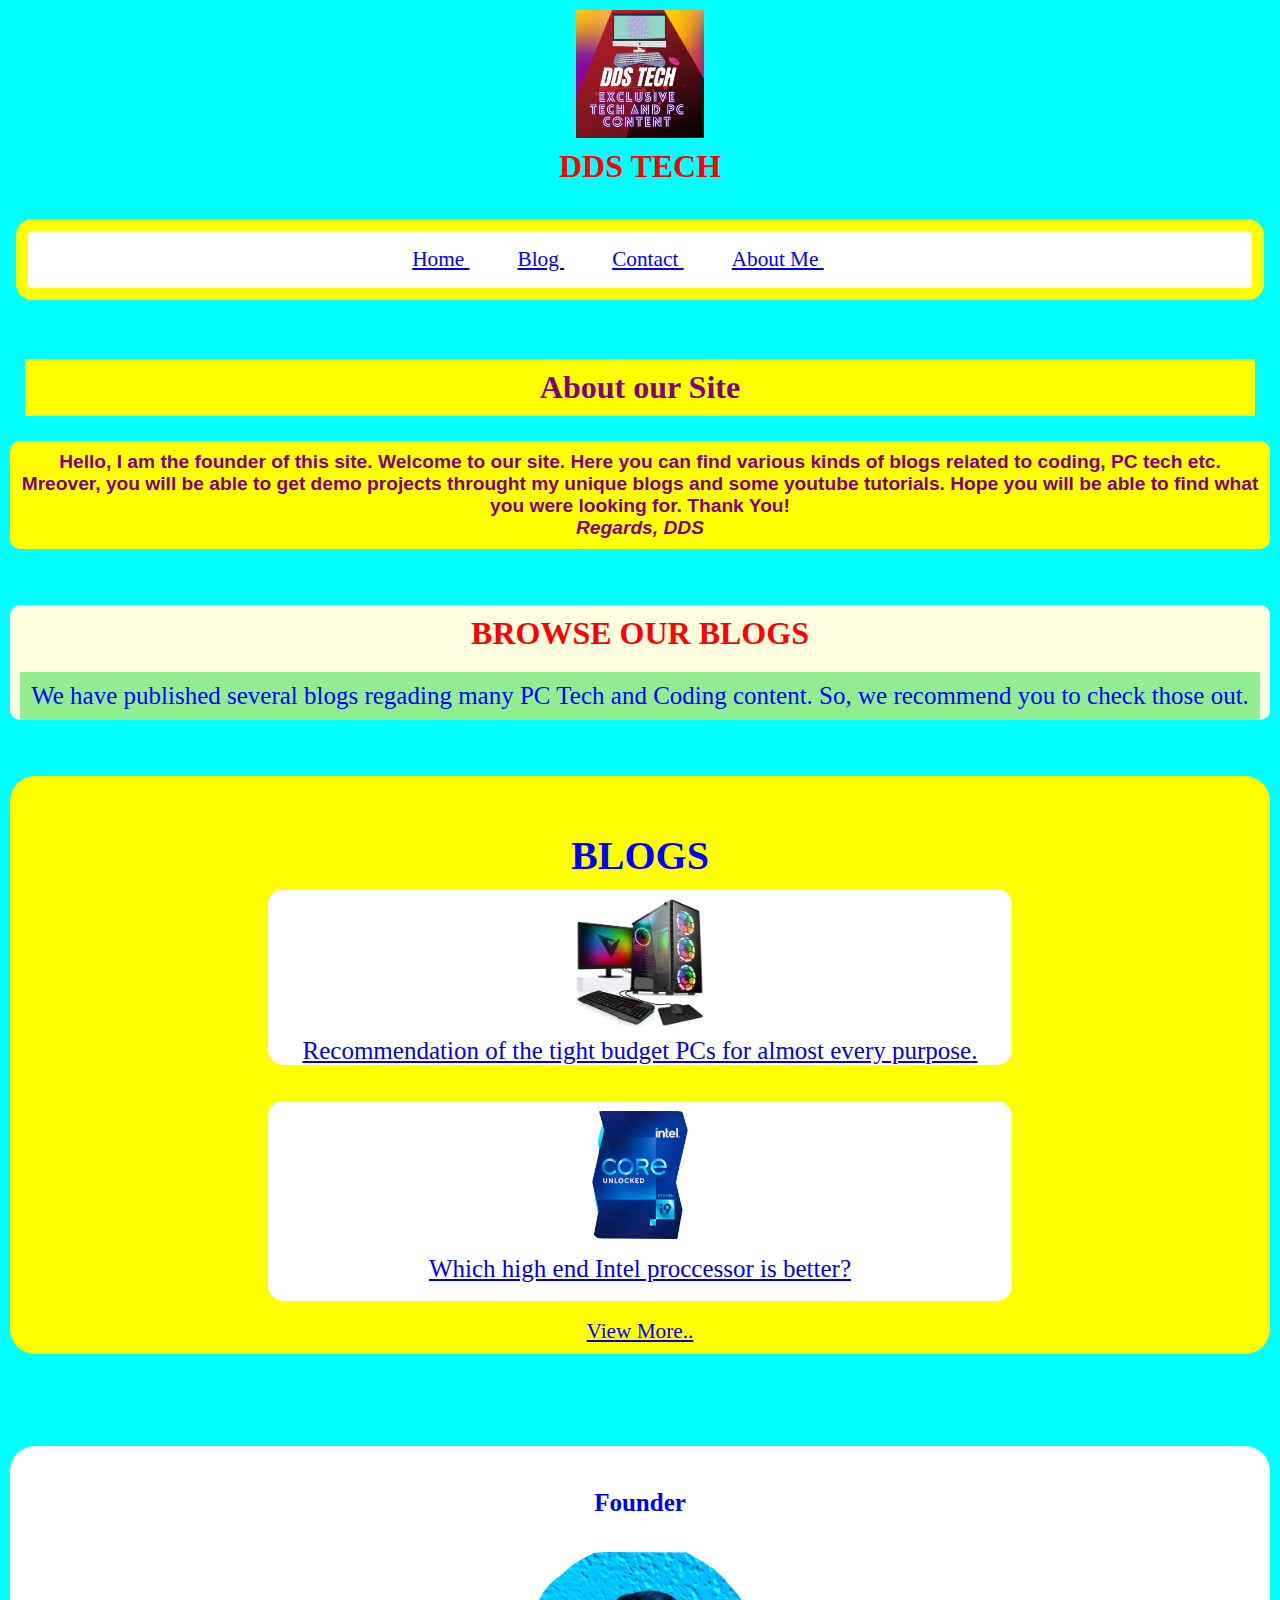
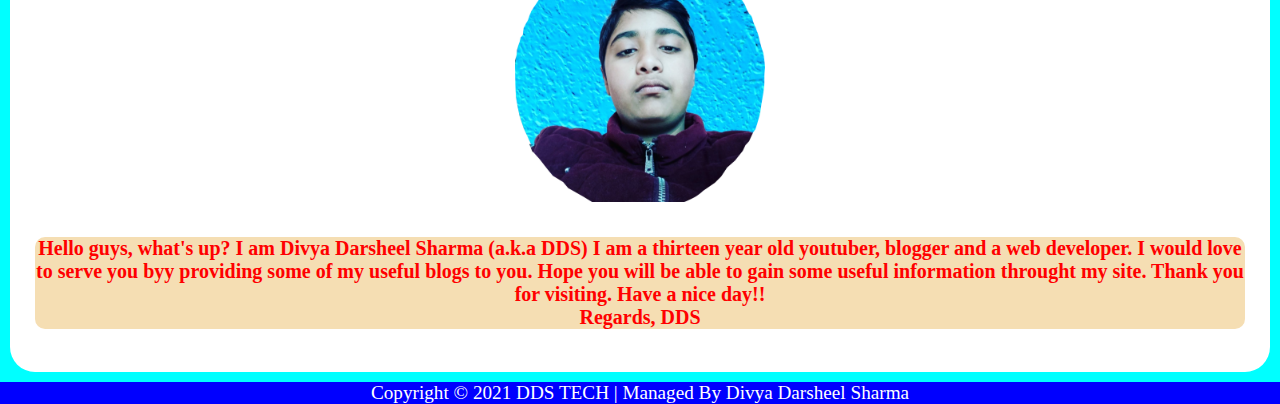
<file: index.html>
<!DOCTYPE html>
<html lang="en">
<head>
    <meta charset="UTF-8">
    <meta http-equiv="X-UA-Compatible" content="IE=edge">
    <meta name="viewport" content="width=device-width, initial-scale=1.0">
    <div>
    <title> DDS TECH </title>
    <link rel="stylesheet" href="style.css">
    <img src="DDS TECH.png" alt="logo" class="img">
    <center>
        <h1 class="h1"> DDS TECH </h1>
        <br>
    </center>
</div>
</head>
<body>
    <div class="p"> 
    <center>
    <p class="#">
        
        <a href="index.html" class="a" target="_blank"> Home </a> &nbsp; &nbsp; &nbsp; &nbsp; &nbsp; &nbsp; 
        <a href="blog.html"  class="a" target="_blank"> Blog </a>&nbsp; &nbsp; &nbsp; &nbsp; &nbsp; &nbsp; 
        
        <a href="contact.html"  class="a" target="_blank"> Contact </a>&nbsp; &nbsp; &nbsp; &nbsp; &nbsp; &nbsp;
        <a href="#about"  class="a"> About Me </a>&nbsp; &nbsp; &nbsp; &nbsp; &nbsp; &nbsp; 
    
    </center>
    
    </p>
</div>
     <center>
         <br>
    <h2 class="h2"> About our Site <br> 
</h2>
  <h3 class="h3"> 
    Hello, I am the founder of this site. Welcome to our site. Here you can find various kinds of blogs related to coding, PC tech etc. Mreover, you will be able to get demo projects throught my unique blogs and some youtube tutorials. Hope you will be able to find what you were looking for. Thank You! <br> <em> Regards, DDS</em>
</h3>

</center>
<br>
<br>
<div class="main-section">
    <center>
    <h1 class="content-h1">
        BROWSE OUR BLOGS
    </h1>
    <p class="content-p">  
       We have published several blogs regading many PC Tech and Coding content. So, we recommend you to check those out.
    </p>
</center>
</div> 
<br> <br> 
<div class="blogs-content"> 
    <center>
    <br> <br>
    <h1 class="blogs"> BLOGS </h1>
    <div class="blog-1">
     <a href="blog-1.html" class="only-blogs"> <img src="thumbnail.png" alt="RECOMMENDATION OF THE TIGHT BUDGET GAMING PCs" class="img">  Recommendation of the tight budget PCs for almost every purpose.</a>
     <br>
    </div> 
     <br>
     <br>
     <div class="blog-1">
        <a href="blog-2.html" class="only-blogs"> <img src="Core i9 11900k.png" alt="Which high end Intel proccessor is better?" class="img-2">  
            <br>Which high end Intel proccessor is better?</a>
        <br>
        <br>
        
     </div>
     <br>
     <a href="blog.html" class="a">View More..</a>
    </center>

    

</div>
<br>
<br>
<br>
<br>
<div class="about-me">
    <br>
    <h2 class="about-me-text" id="about"> Founder </h2>
    <img src="founder.png" alt="this is me" class="me" >
    <h3 class="about-me-text-h2"> Hello guys, what's up? I am Divya Darsheel Sharma (a.k.a DDS) I am a thirteen year old youtuber, blogger and a web developer. I would love to serve you byy providing some of my useful blogs to you. Hope you will be able to gain some useful information throught my site. Thank you for visiting. Have a nice day!! <br> <strong>Regards, DDS</strong> </h3>
    <br>
    
</div>


<center>
<p class="about-copyright">
    
Copyright © 2021 DDS TECH | Managed By Divya Darsheel Sharma
    
</p>
</center>
</body>
</html>
</file>
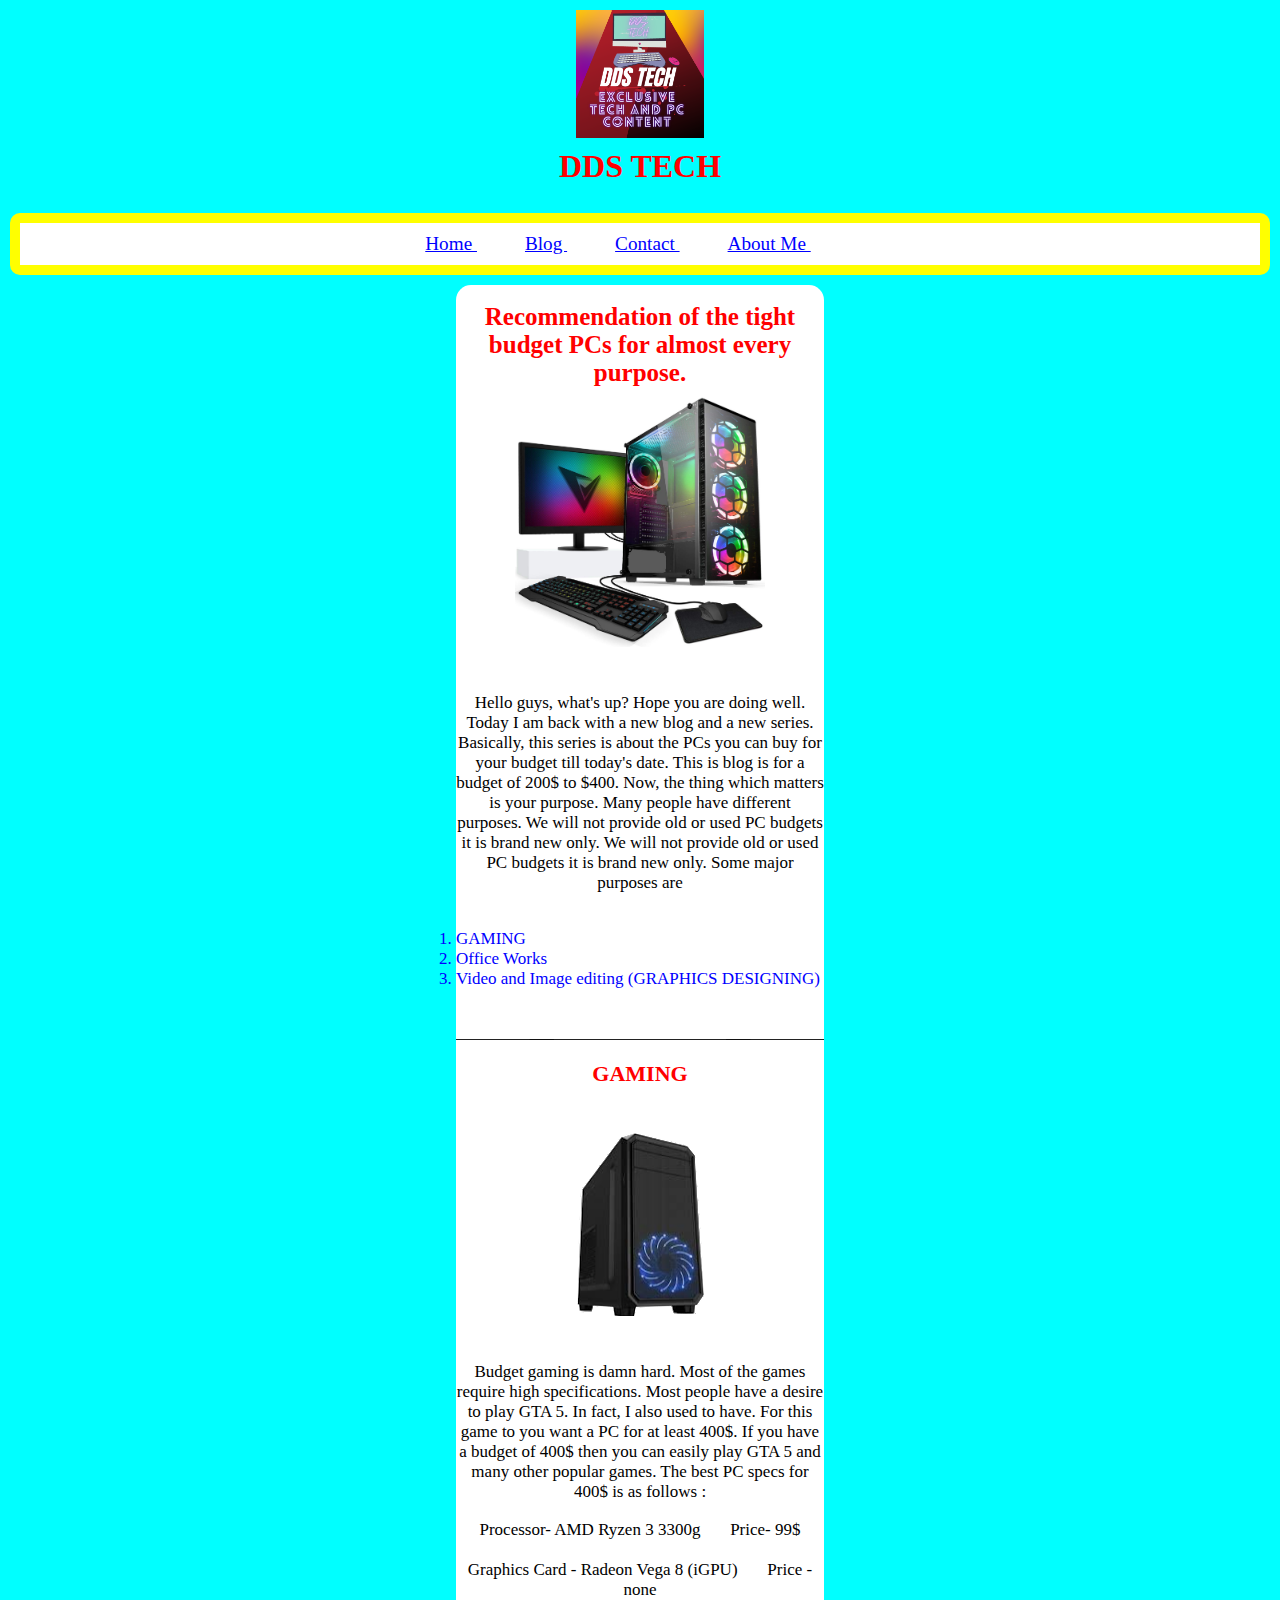
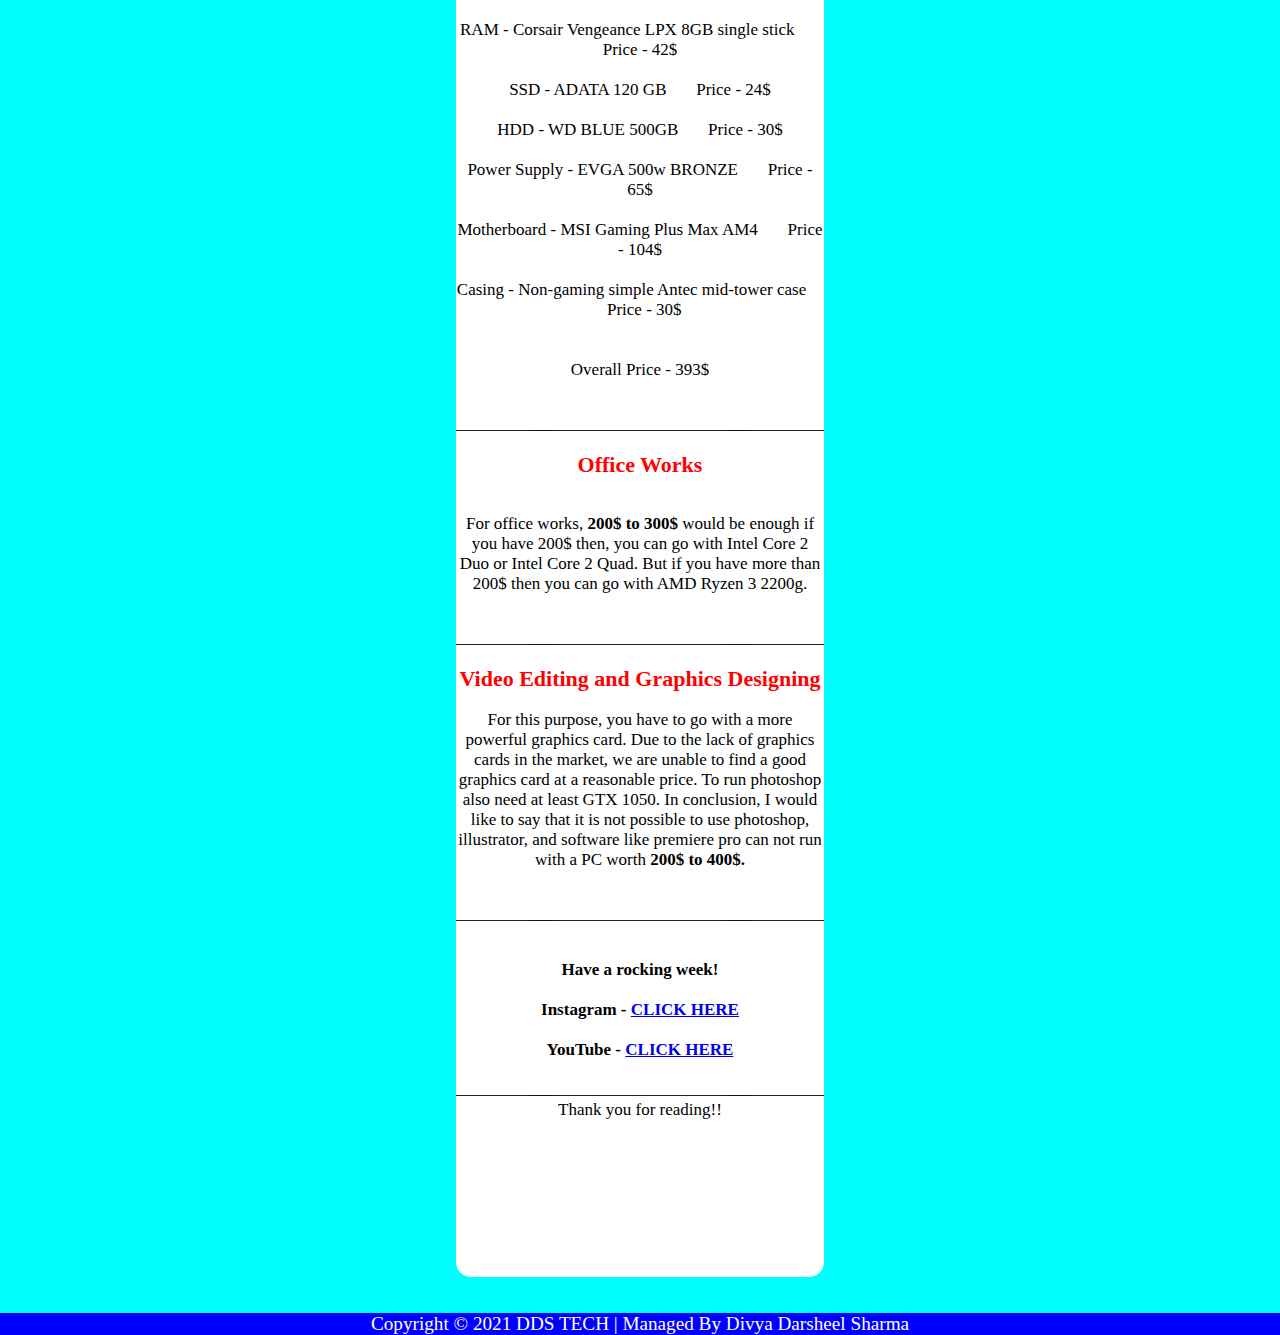
<file: blog-1.html>
<!DOCTYPE html>
<html lang="en">
<head>
    <meta charset="UTF-8">
    <meta http-equiv="X-UA-Compatible" content="IE=edge">
    <meta name="viewport" content="width=device-width, initial-scale=1.0">
    <div>
    <title> DDS TECH </title>
    <link rel="stylesheet" href="blog-1.css">
    <img src="DDS TECH.png" alt="logo" class="img">
    <center>
        <h1 class="h1"> DDS TECH </h1>
        <br>
    </center>
</div>
</head>
<body>
    <div class="p"> 
    <center>
    <p class="#">
        
        <a href="index.html" class="a" target="_blank"> Home </a> &nbsp; &nbsp; &nbsp; &nbsp; &nbsp; &nbsp; 
        <a href="blog.html"  class="a"target="_blank"> Blog </a>&nbsp; &nbsp; &nbsp; &nbsp; &nbsp; &nbsp; 
        <a href="contact.html"  class="a" target="_blank"> Contact  </a>&nbsp; &nbsp; &nbsp; &nbsp; &nbsp; &nbsp;
        <a href="index.html"  class="a"> About Me </a>&nbsp; &nbsp; &nbsp; &nbsp; &nbsp; &nbsp; 
    
    </center>
    
    </p>
    </div>
    <div class="main-blog">
        <br>
        <h1 class="blog-h1"> Recommendation of the tight budget PCs for almost every purpose. </h1>
        <img src="thumbnail.png" alt="thumbnail" class="image-thumbnail1">
        <br>
        <br>
        <p class="main-blog-text"> Hello guys, what's up? Hope you are doing well. Today I am back with a new blog and a new series. Basically, this series is about the PCs you can buy for your budget till today's date. This is blog is for a budget of 200$ to $400. Now, the thing which matters is your purpose. Many people have different purposes. We will not provide old or used PC budgets it is brand new only. We will not provide old or used PC budgets it is brand new only. Some major purposes are  </p>
        <br>
        <br>
        
        <p class="main-blog-text">
          <ol class="list">
              <li> GAMING</li>
              <li> Office Works </li>
              <li> Video and Image editing (GRAPHICS DESIGNING) </li>
          </ol>
        </p>
    
        <br>
        <br>
        <img src="path42.png" alt="straight line" class="line">
        <br>
        <br>
        <h2 class="h2-of-blog"> GAMING </h2>
        <br>
        <br>
        <img src="GAMING.png" alt="pic of a sample computer" class="image-thumbnail2">
        <br>
        <br>
        <p class="main-blog-text">
            Budget gaming is damn hard. Most of the games require high specifications. Most people have a desire to play GTA 5. In fact, I also used to have. For this game to you want a PC for at least 400$. If you have a budget of 400$ then you can easily play GTA 5 and many other popular games. The best PC specs for 400$ is as follows :
        </p>
        <br>
        <p class="main-blog-text">
            Processor- AMD Ryzen 3 3300g &nbsp; &nbsp; &nbsp;    Price- 99$
            <br>
            <br>
            Graphics Card - Radeon Vega 8 (iGPU) &nbsp; &nbsp; &nbsp;   Price - none 
            <br>
            <br>
            RAM - Corsair Vengeance LPX  8GB single stick  &nbsp; &nbsp; &nbsp; Price - 42$
            <br>
            <br>
            SSD - ADATA 120 GB   &nbsp; &nbsp; &nbsp;   Price - 24$
            <br>
            <br>
            HDD - WD BLUE 500GB    &nbsp; &nbsp; &nbsp;  Price - 30$
            <br>
            <br>
            Power Supply - EVGA 500w BRONZE   &nbsp; &nbsp; &nbsp;  Price - 65$
            <br>
            <br>
            Motherboard - MSI Gaming Plus Max AM4    &nbsp; &nbsp; &nbsp;   Price - 104$
            <br>
            <br>
            Casing - Non-gaming simple Antec mid-tower case  &nbsp; &nbsp; &nbsp;      Price - 30$
            <br>
            <br>
            <br>
            Overall Price - 393$
        </p>
        <br>
        <br>
        <img src="path42.png" alt="straight line" class="line">
        <br>
        <br>
        <h2 class="h2-of-blog"> Office Works</h2>
        <br>
        <br>
        
        <p class="main-blog-text">
            For office works, <strong>200$ to 300$  </strong>would be enough if you have 200$ then, you can go with Intel Core 2 Duo or Intel Core 2 Quad. But if you have more than 200$ then you can go with AMD Ryzen 3 2200g. 
        </p>
        <br>
        <br>
        <img src="path42.png" alt="straight line" class="line">
        <br>
        <br>
        <h2 class="h2-of-blog"> Video Editing and Graphics Designing</h2>
        <br>
        <p class="main-blog-text"> 
            For this purpose, you have to go with a more powerful graphics card. Due to the lack of graphics cards in the market, we are unable to find a good graphics card at a reasonable price. To run photoshop also need at least GTX 1050. In conclusion, I would like to say that it is not possible to use photoshop, illustrator, and software like premiere pro can not run with a PC worth <strong> 200$ to 400$. </strong>
        </p>
        <br>
        <br>
        <img src="path42.png" alt="straight line" class="line">
        <br>
        <br>
        <br>
        <p class="main-blog-text">
            <strong>
            Have a rocking week!
            <br>
            <br>
            Instagram - <a href="https://www.instagram.com/divyadarsheel.dds/"> CLICK HERE </a>
            <br>
            <br>
            YouTube - <a href="https://www.youtube.com/channel/UCOu4yXMjAG3DznGnvTvQQMQ"> CLICK HERE</a>
            <br>
            <br> 
        </strong>
        
        <img src="path42.png" alt="line" class="line">
             Thank you for reading!!
        </p>
      
    </div>
    <br>
    <br>
    <p class="about-copyright">
    
        Copyright © 2021 DDS TECH | Managed By Divya Darsheel Sharma
            
        </p>
</body>
</html>
</file>
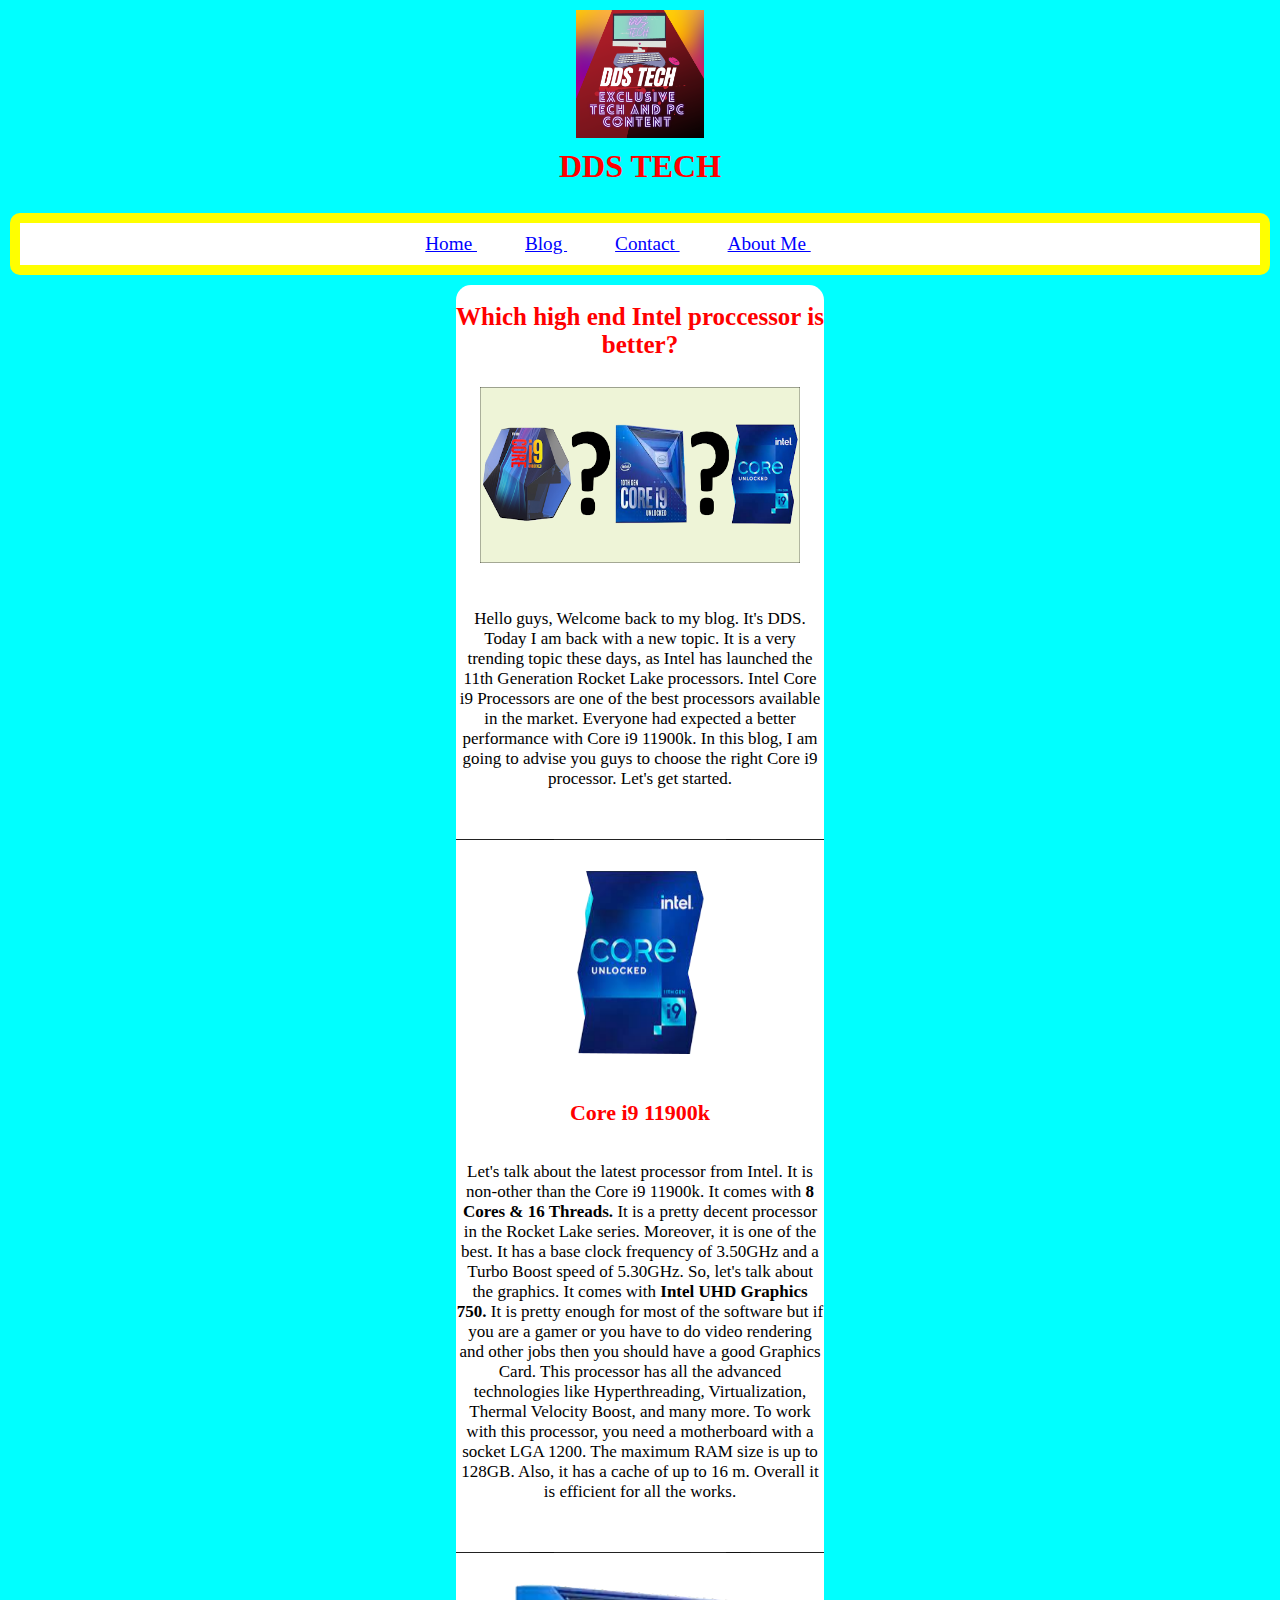
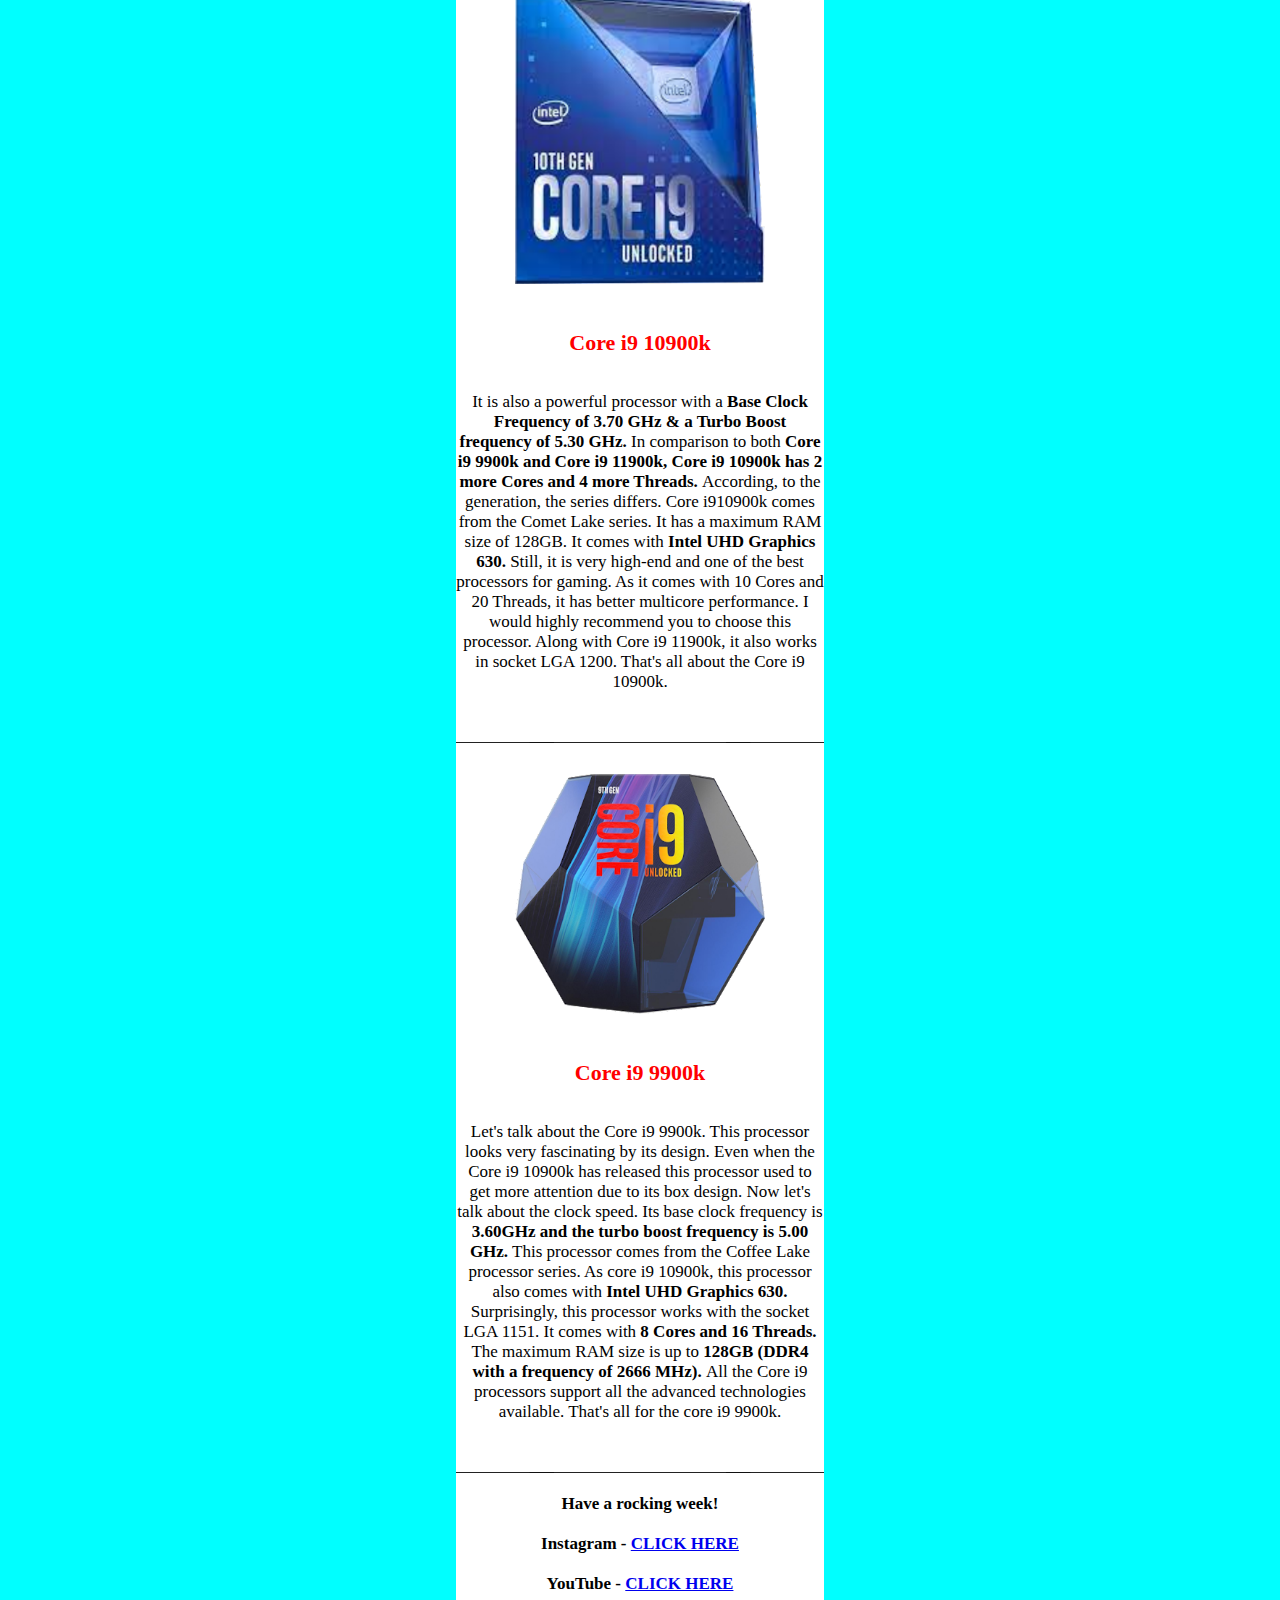
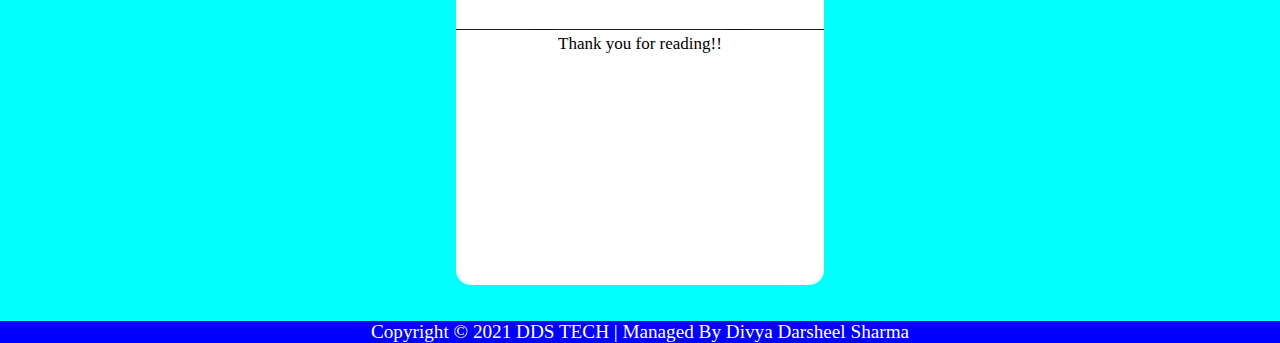
<file: blog-2.html>
<!DOCTYPE html>
<html lang="en">
<head>
    <meta charset="UTF-8">
    <meta http-equiv="X-UA-Compatible" content="IE=edge">
    <meta name="viewport" content="width=device-width, initial-scale=1.0">
    <div>
    <title> DDS TECH </title>
    <link rel="stylesheet" href="blog-2.css">
    <img src="DDS TECH.png" alt="logo" class="img">
    <center>
        <h1 class="h1"> DDS TECH </h1>
        <br>
    </center>
</div>
</head>
<body>
    <div class="p"> 
    <center>
    <p class="#">
        
        <a href="index.html" class="a" target="_blank"> Home </a> &nbsp; &nbsp; &nbsp; &nbsp; &nbsp; &nbsp; 
        <a href="blog.html"  class="a"target="_blank"> Blog </a>&nbsp; &nbsp; &nbsp; &nbsp; &nbsp; &nbsp; 
        <a href="contact.html"  class="a" target="_blank"> Contact </a>&nbsp; &nbsp; &nbsp; &nbsp; &nbsp; &nbsp;
        <a href="index.html"  class="a"> About Me </a>&nbsp; &nbsp; &nbsp; &nbsp; &nbsp; &nbsp; 
    
    </center>

    
    
    </p>
    </div>

    <div class="main-blog">
        <br>
        <h1 class="blog-h1"> Which high end Intel proccessor is better?</h1>
        <br>
        <img src="thumbnail2.png" alt="thumbnail" class="image-thumbnail1">
        <br>
        <br>
        <p class="main-blog-text">
            Hello guys, Welcome back to my blog. It's DDS. Today I am back with a new topic. It is a very trending topic these days, as Intel has launched the 11th Generation Rocket Lake processors. Intel Core i9 Processors are one of the best processors available in the market. Everyone had expected a better performance with Core i9 11900k. In this blog, I am going to advise you guys to choose the right Core i9 processor. Let's get started.
        </p>
        <br>
        <br>
        <img src="path42.png" alt="line" class="line">
        <br>
        <br>
        <img src="Core i9 11900k.png" alt="Core i9 11900k picture" class="image-thumbnail2">
        <br>
        <br>
        <h2 class="h2-of-blog">
            Core i9 11900k
        </h2>
        <br>
        <br>
        <p class="main-blog-text">
            Let's talk about the latest processor from Intel. It is non-other than the Core i9 11900k. It comes with <strong> 8 Cores & 16 Threads.</strong> It is a pretty decent processor in the Rocket Lake series. Moreover, it is one of the best. It has a base clock frequency of 3.50GHz and a Turbo Boost speed of 5.30GHz. So, let's talk about the graphics. It comes with <strong> Intel UHD Graphics 750. </strong> It is pretty enough for most of the software but if you are a gamer or you have to do video rendering and other jobs then you should have a good Graphics Card. This processor has all the advanced technologies like Hyperthreading, Virtualization, Thermal Velocity Boost, and many more. To work with this processor, you need a motherboard with a socket LGA 1200. The maximum RAM size is up to 128GB. Also, it has a cache of up to 16 m. Overall it is efficient for all the works.
        </p>
        <br>
        <br>
        <img src="path42.png" alt="line" class="line">
        <br>
        <br>
        <img src="Core i9 10900k.png" alt="Core i9 10900k" class="image-thumbnail3">
        <br>
        <br>
        <h2 class="h2-of-blog">
            Core i9 10900k
        </h2>
        <br>
        <br>
        <p class="main-blog-text">
            It is also a powerful processor with a <strong> Base Clock Frequency of 3.70 GHz & a Turbo Boost frequency of 5.30 GHz. </strong> In comparison to both <strong> Core i9 9900k and Core i9 11900k, Core i9 10900k has 2 more Cores and 4 more Threads. </strong> According, to the generation, the series differs. Core i910900k comes from the Comet Lake series. It has a maximum RAM size of 128GB. It comes with <strong> Intel UHD Graphics 630. </strong> Still, it is very high-end and one of the best processors for gaming. As it comes with 10 Cores and 20 Threads, it has better multicore performance. I would highly recommend you to choose this processor. Along with Core i9 11900k, it also works in socket LGA 1200. That's all about the Core i9 10900k.
        </p>
        <br>
        <br>
        <img src="path42.png" alt="line" class="line">
        <br>
        <br>
        <img src="Core i9 9900k.png" alt="Core i9 9900k" class="image-thumbnail4">
        <br>
        <br>
        <h2 class="h2-of-blog">
            Core i9 9900k
        </h2>
        <br>
        <br>
        <p class="main-blog-text">
            Let's talk about the Core i9 9900k. This processor looks very fascinating by its design. Even when the Core i9 10900k has released this processor used to get more attention due to its box design. Now let's talk about the clock speed. Its base clock frequency is <strong> 3.60GHz and the turbo boost frequency is 5.00 GHz.</strong> This processor comes from the Coffee Lake processor series. As core i9 10900k, this processor also comes with <strong> Intel UHD Graphics 630. </strong> Surprisingly, this processor works with the socket LGA 1151. It comes with <strong> 8 Cores and 16 Threads. </strong> The maximum RAM size is up to <strong> 128GB (DDR4 with a frequency of 2666 MHz). </strong> All the Core i9 processors support all the advanced technologies available. That's all for the core i9 9900k.
        </p>
        <br>
        <br>
        <img src="path42.png" alt="line" class="line">
        <br>
        <br>
        <p class="main-blog-text">
            <strong>
            Have a rocking week!
            <br>
            <br>
            Instagram - <a href="https://www.instagram.com/divyadarsheel.dds/"> CLICK HERE </a>
            <br>
            <br>
            YouTube - <a href="https://www.youtube.com/channel/UCOu4yXMjAG3DznGnvTvQQMQ"> CLICK HERE</a>
            <br>
            <br> 
        </strong>
        
        <img src="path42.png" alt="line" class="line">
             Thank you for reading!!
        </p>
     
    </div>
    <br>
    <br>
    <p class="about-copyright">
    
        Copyright © 2021 DDS TECH | Managed By Divya Darsheel Sharma
            
        </p>
        </body>
        </html>
</file>
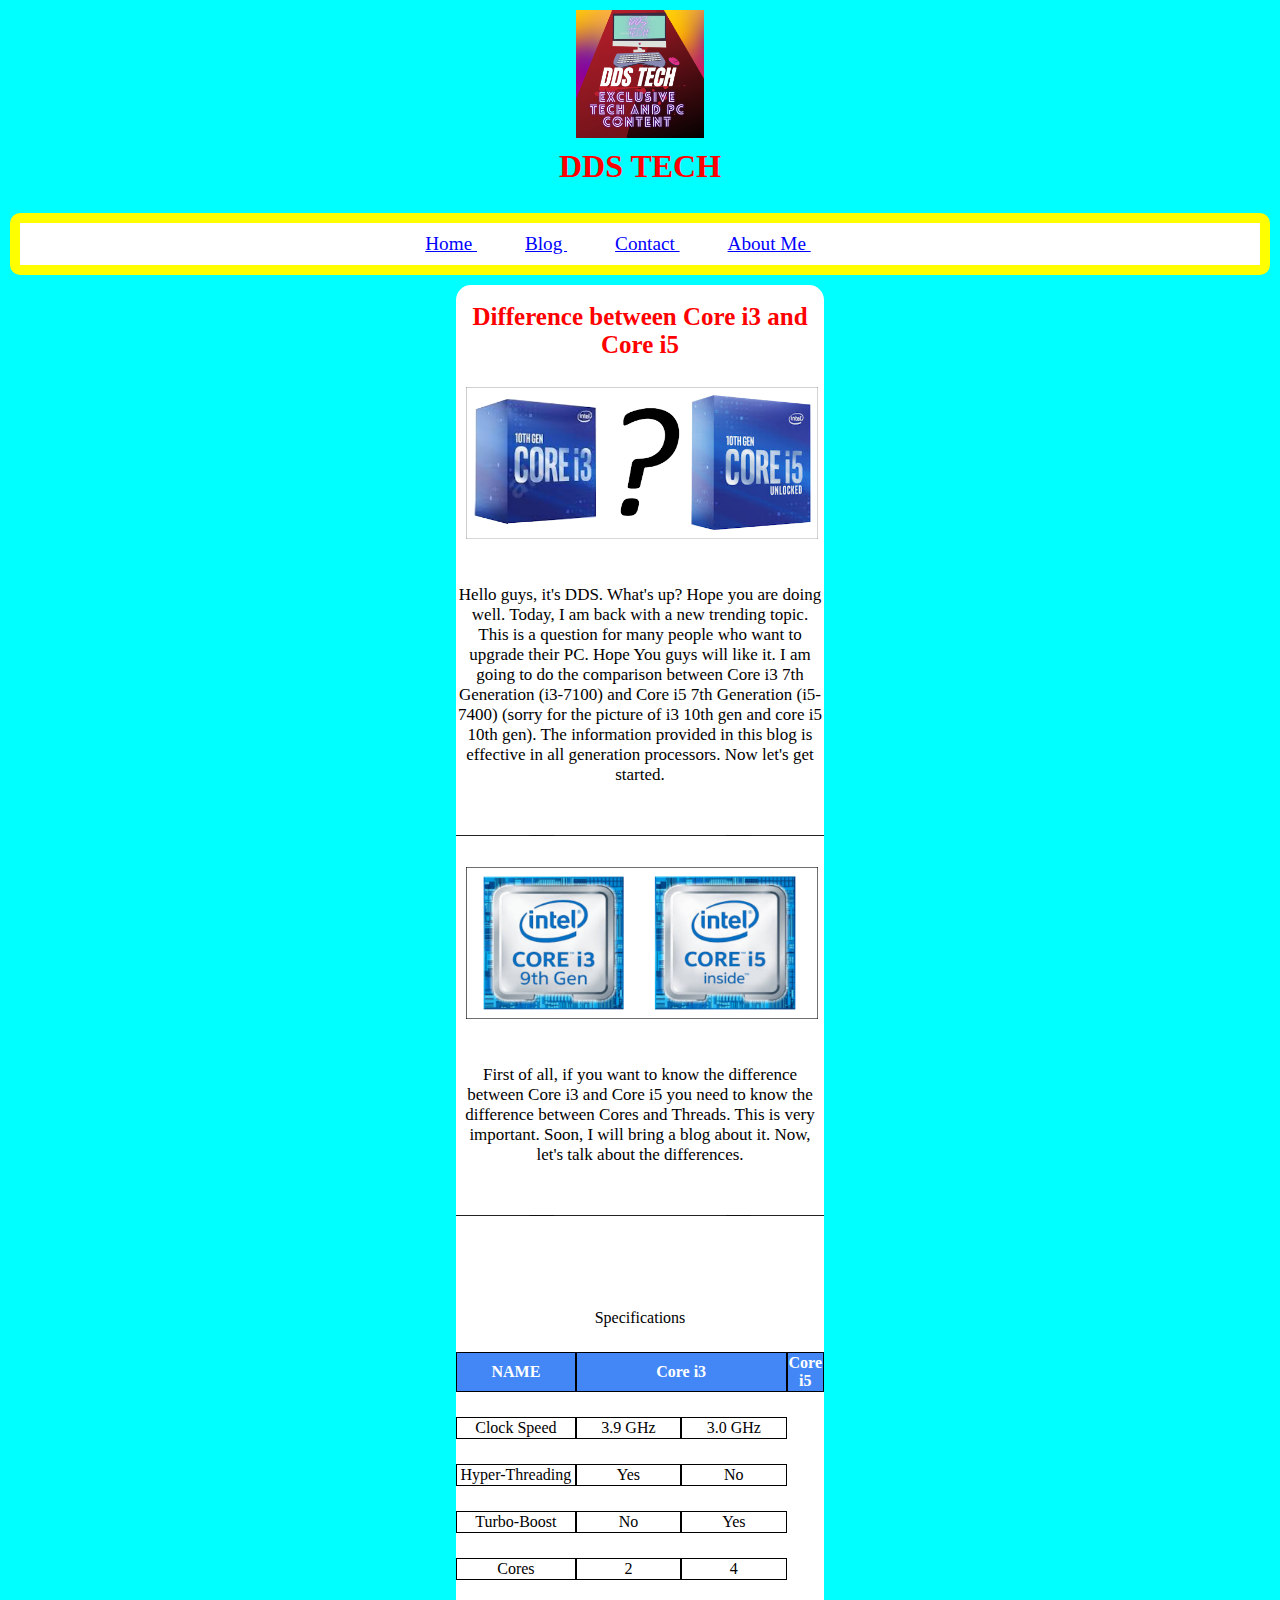
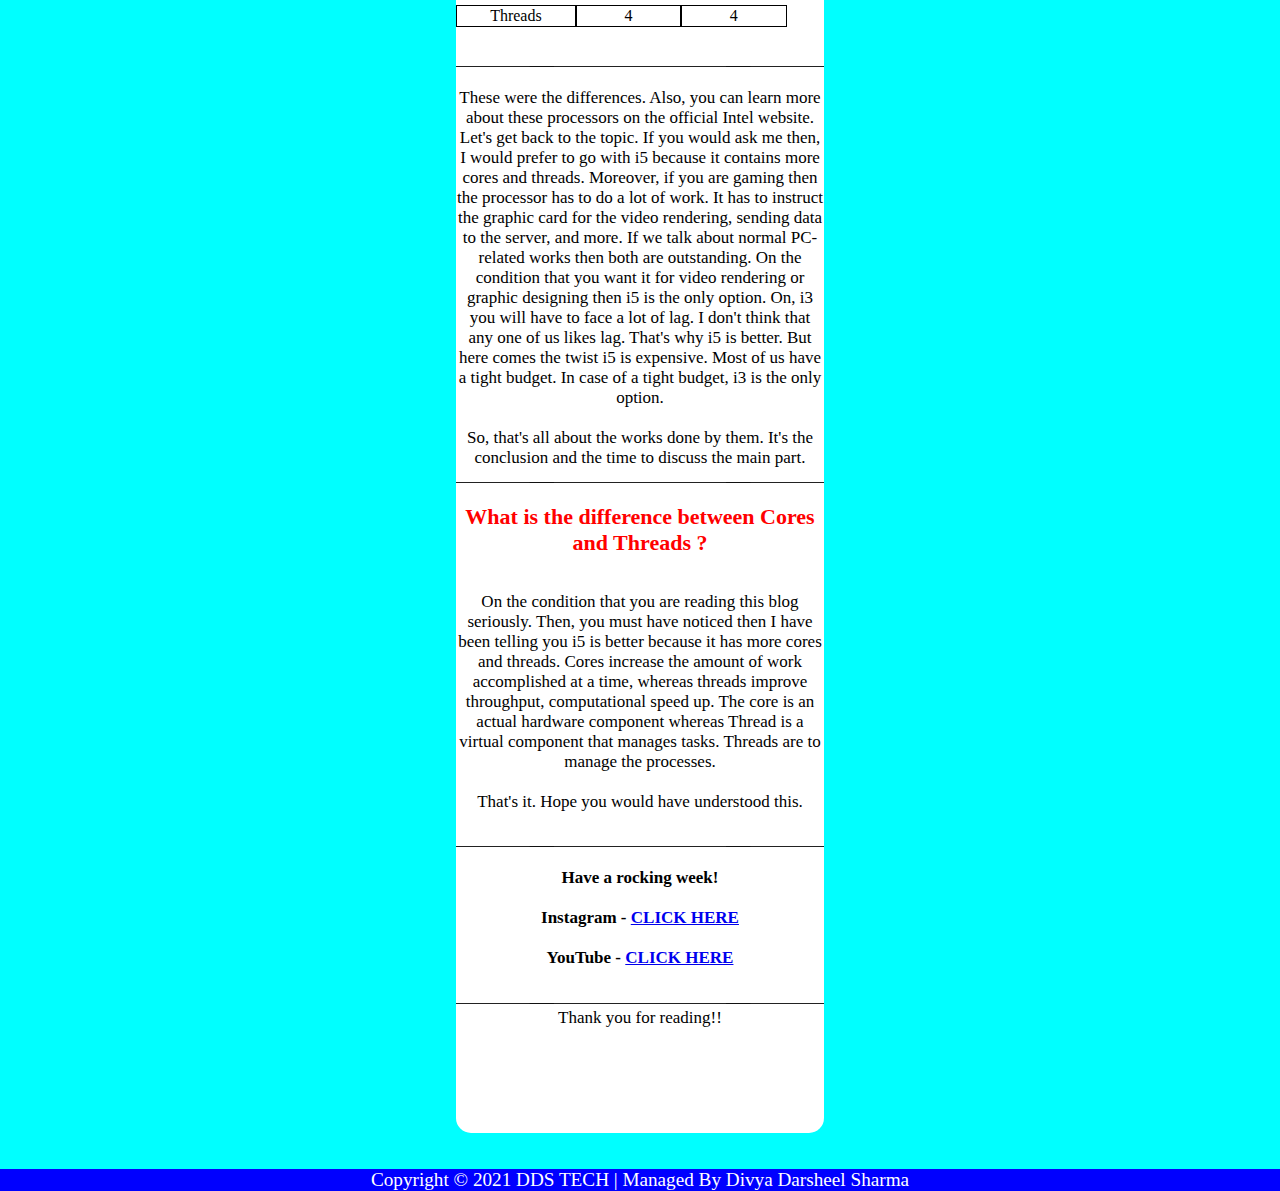
<file: blog-3.html>
<!DOCTYPE html>
<html lang="en">
<head>
    <meta charset="UTF-8">
    <meta http-equiv="X-UA-Compatible" content="IE=edge">
    <meta name="viewport" content="width=device-width, initial-scale=1.0">
    <div>
    <title> DDS TECH </title>
    <link rel="stylesheet" href="blog-3.css">
    <img src="DDS TECH.png" alt="logo" class="img">
    <center>
        <h1 class="h1"> DDS TECH </h1>
        <br>
    </center>
</div>
</head>
<body>
    <div class="p"> 
    <center>
    <p class="#">
        
        <a href="index.html" class="a" target="_blank"> Home </a> &nbsp; &nbsp; &nbsp; &nbsp; &nbsp; &nbsp; 
        <a href="blog.html"  class="a"target="_blank"> Blog </a>&nbsp; &nbsp; &nbsp; &nbsp; &nbsp; &nbsp; 
        <a href="contact.html"  class="a" target="_blank"> Contact  </a>&nbsp; &nbsp; &nbsp; &nbsp; &nbsp; &nbsp;
        <a href="index.html"  class="a"> About Me </a>&nbsp; &nbsp; &nbsp; &nbsp; &nbsp; &nbsp; 
    
    </center>
    
    </p>
    </div>
    <div class="main-blog"> 
        <br>
        <h1 class="blog-h1"> Difference between Core i3 and Core i5 </h1>
        <br>
        <img src="core i3 core i5.png" alt="thumbnail" class="image-thumbnail1">
        <br>
        <br>
        <p class="main-blog-text">
        Hello guys, it's DDS. What's up? Hope you are doing well. Today, I am back with a new trending topic. This is a question for many people who want to upgrade their PC. Hope You guys will like it. I am going to do the comparison between Core i3 7th Generation (i3-7100) and Core i5 7th Generation (i5-7400) (sorry for the picture of i3 10th gen and core i5 10th gen). The information provided in this blog is effective in all generation processors. Now let's get started.
    </p>
    <br>
    <br>
    <img src="path42.png" class="line">
    <br>
    <br>
    <img src="core i3 core i5 2.png" alt="thumbnail2" class="image-thumbnail2">
    <br>
    <br>
    <p class="main-blog-text">
        First of all, if you want to know the difference between Core i3 and Core i5 you need to know the difference between Cores and Threads. This is very important. Soon, I will bring a blog about it. Now, let's talk about the differences.
    </p>
    <br>
    <br>
    <img src="path42.png" alt="line" class="line">
    <br>
    <br>
    <table class="table">
        <br>
        <br>
        <caption class="caption-text"> Specifications </caption>
        <br>
        <br>
        <thead>
            <tr>
            <th colspan="1">NAME </th> 
            <th colspan="2">Core i3 </th>
            <th colspan="3"> Core i5</th>
            </tr>
            </thead>
            <tbody>
                <tr>
                <td>Clock Speed</td>
                <td>3.9 GHz</td>
                <td>3.0 GHz</td>
                </tr>
                <tr>
                    <td> Hyper-Threading </td>
                    <td> Yes </td>
                    <td> No </td>
                </tr>
                <tr>
                    <td> Turbo-Boost </td>
                    <td> No </td>
                    <td> Yes </td>
                </tr>
                <tr>
                <td> Cores  </td>
                <td> 2 </td>
                <td> 4 </td> 
            </tr>
            <tr>
                <td> Threads </td>
                <td> 4 </td>
                <td> 4 </td>
            </tr>
    </table>
    
    <img src="path42.png" alt="line" class="line">
    <br>
    <br>
    <p class="main-blog-text">
        These were the differences. Also, you can learn more about these processors on the official Intel website. Let's get back to the topic. If you would ask me then, I would prefer to go with i5 because it contains more cores and threads. Moreover, if you are gaming then the processor has to do a lot of work. It has to instruct the graphic card for the video rendering, sending data to the server, and more. If we talk about normal PC-related works then both are outstanding. On the condition that you want it for video rendering or graphic designing then i5 is the only option. On, i3 you will have to face a lot of lag. I don't think that any one of us likes lag. That's why i5 is better. But here comes the twist i5 is expensive. Most of us have a tight budget. In case of a tight budget, i3 is the only option.
        <br>
        <br>
        So, that's all about the works done by them. It's the conclusion and the time to discuss the main part.
    </p>
    <img src="path42.png" alt="line" class="line">
    <br>
    <br>
    <h2 class="h2-of-blog">
        What is the difference between Cores and Threads ?
    </h2>
     <br>
     <br>
     <p class="main-blog-text">
        On the condition that you are reading this blog seriously. Then, you must have noticed then I have been telling you i5 is better because it has more cores and threads. Cores increase the amount of work accomplished at a time, whereas threads improve throughput, computational speed up. The core is an actual hardware component whereas Thread is a virtual component that manages tasks. Threads are to manage the processes.
        <br>
        <br>
        That's it. Hope you would have understood this. 
        <br>
        <br>
    </p>
    <img src="path42.png" alt="line" class="line">
        <br>
        <br>
        <p class="main-blog-text">
            <strong>
            Have a rocking week!
            <br>
            <br>
            Instagram - <a href="https://www.instagram.com/divyadarsheel.dds/"> CLICK HERE </a>
            <br>
            <br>
            YouTube - <a href="https://www.youtube.com/channel/UCOu4yXMjAG3DznGnvTvQQMQ"> CLICK HERE</a>
            <br>
            <br> 
        </strong>
        
        <img src="path42.png" alt="line" class="line">
             Thank you for reading!!
        </p>
        </div>
        <br>
        <br>
        <center>
            <p class="about-copyright">
                
            Copyright © 2021 DDS TECH | Managed By Divya Darsheel Sharma
                
            </p>
            </center>
    </body>
    </html>
</file>
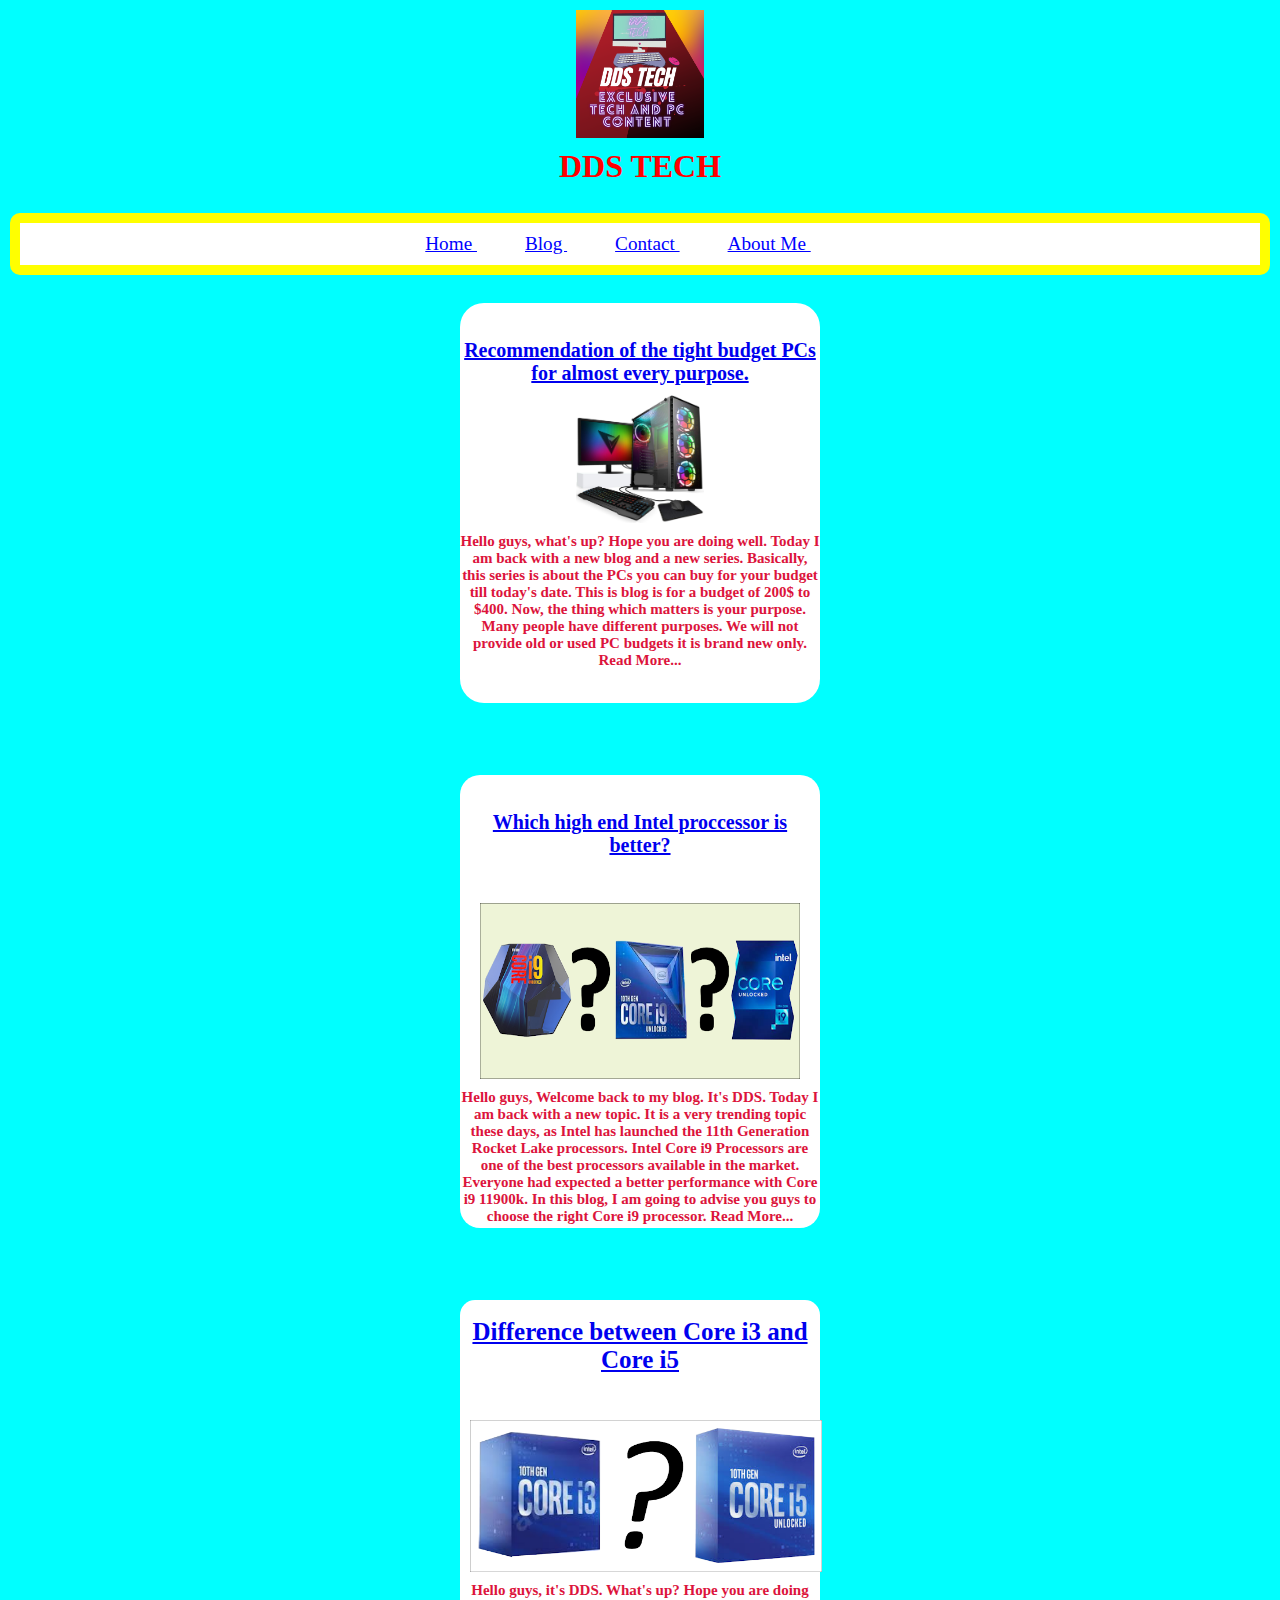
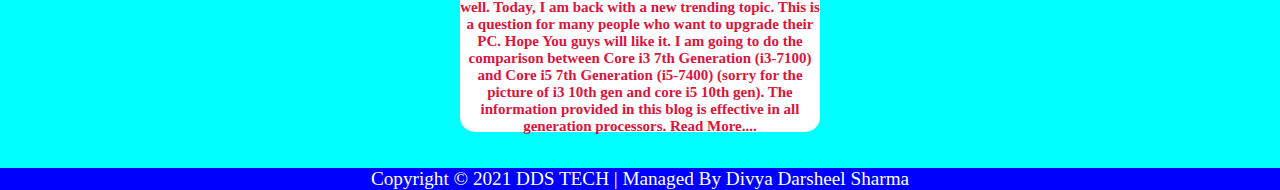
<file: blog.html>
<!DOCTYPE html>
<html lang="en">
<head>
    <meta charset="UTF-8">
    <meta http-equiv="X-UA-Compatible" content="IE=edge">
    <meta name="viewport" content="width=device-width, initial-scale=1.0">
    <div>
    <title> DDS TECH </title>
    <link rel="stylesheet" href="blog.css">
    <img src="DDS TECH.png" alt="logo" class="img">
    <center>
        <h1 class="h1"> DDS TECH </h1>
        <br>
    </center>
</div>
</head>
<body>
    <div class="p"> 
    <center>
    <p class="#">
        
        <a href="index.html" class="a" target="_blank"> Home </a> &nbsp; &nbsp; &nbsp; &nbsp; &nbsp; &nbsp; 
        <a href="blog.html"  class="a"target="_blank"> Blog </a>&nbsp; &nbsp; &nbsp; &nbsp; &nbsp; &nbsp; 
        <a href="contact.html"  class="a" target="_blank"> Contact  </a>&nbsp; &nbsp; &nbsp; &nbsp; &nbsp; &nbsp;
        <a href="#about"  class="a"> About Me </a>&nbsp; &nbsp; &nbsp; &nbsp; &nbsp; &nbsp; 
    
    </center>
    
    </p>
    </div>
    <div class="blogs">
        <br>
        <div class="blog-1">
            <br>
            <br>
        <h2 class="blog-1-site-h2"><strong> <a href="blog-1.html">  Recommendation of the tight budget PCs for almost every purpose. </a></h2></strong>
        
        <img src="thumbnail.png" alt="thumbnial" class="image-thumbnail1">
        <h3 class="blog-1-site-h3"> Hello guys, what's up? Hope you are doing well. Today I am back with a new blog and a new series. Basically, this series is about the PCs you can buy for your budget till today's date. This is blog is for a budget of 200$ to $400. Now, the thing which matters is your purpose. Many people have different purposes. We will not provide old or used PC budgets it is brand new only. Read More...</h3>
    </div>
<br>
<br>
<br>
<br>
     <div class="blog-2">
         <br>
<br>
         <h2 class="blog-2-site-h2"> <a href="blog-2.html">Which high end Intel proccessor is better? </a></h2>
         <br>

         <br>
         <img src="thumbnail2.png" alt="thumbnail2" class="image-thumbnail2">
         <h3 class="blog-2-site-h3"> Hello guys, Welcome back to my blog. It's DDS. Today I am back with a new topic. It is a very trending topic these days, as Intel has launched the 11th Generation Rocket Lake processors. Intel Core i9 Processors are one of the best processors available in the market. Everyone had expected a better performance with Core i9 11900k. In this blog, I am going to advise you guys to choose the right Core i9 processor. Read More... </h3>
     </div>
     <br>
     <br>
     <br>
     <br>
     <div class="blog-3">
         <br>
         
         <h2 class="blog-3-site-h2"> <a href="blog-3.html"> Difference between Core i3 and Core i5 </a></h2> 
         <br>
         <br>
         <img src="core i3 core i5.png" alt="thumbnail" class="image-thumbnail3">
         <h3 class="blog-3-site-h3">
            Hello guys, it's DDS. What's up? Hope you are doing well. Today, I am back with a new trending topic. This is a question for many people who want to upgrade their PC. Hope You guys will like it. I am going to do the comparison between Core i3 7th Generation (i3-7100) and Core i5 7th Generation (i5-7400) (sorry for the picture of i3 10th gen and core i5 10th gen). The information provided in this blog is effective in all generation processors. Read More....
         </h3>
     </div>
    </div>
    <br>

    <br>
    <center>
        <p class="about-copyright">
            
        Copyright © 2021 DDS TECH | Managed By Divya Darsheel Sharma
            
        </p>
        </center>
    </body>
    </html>
</file>
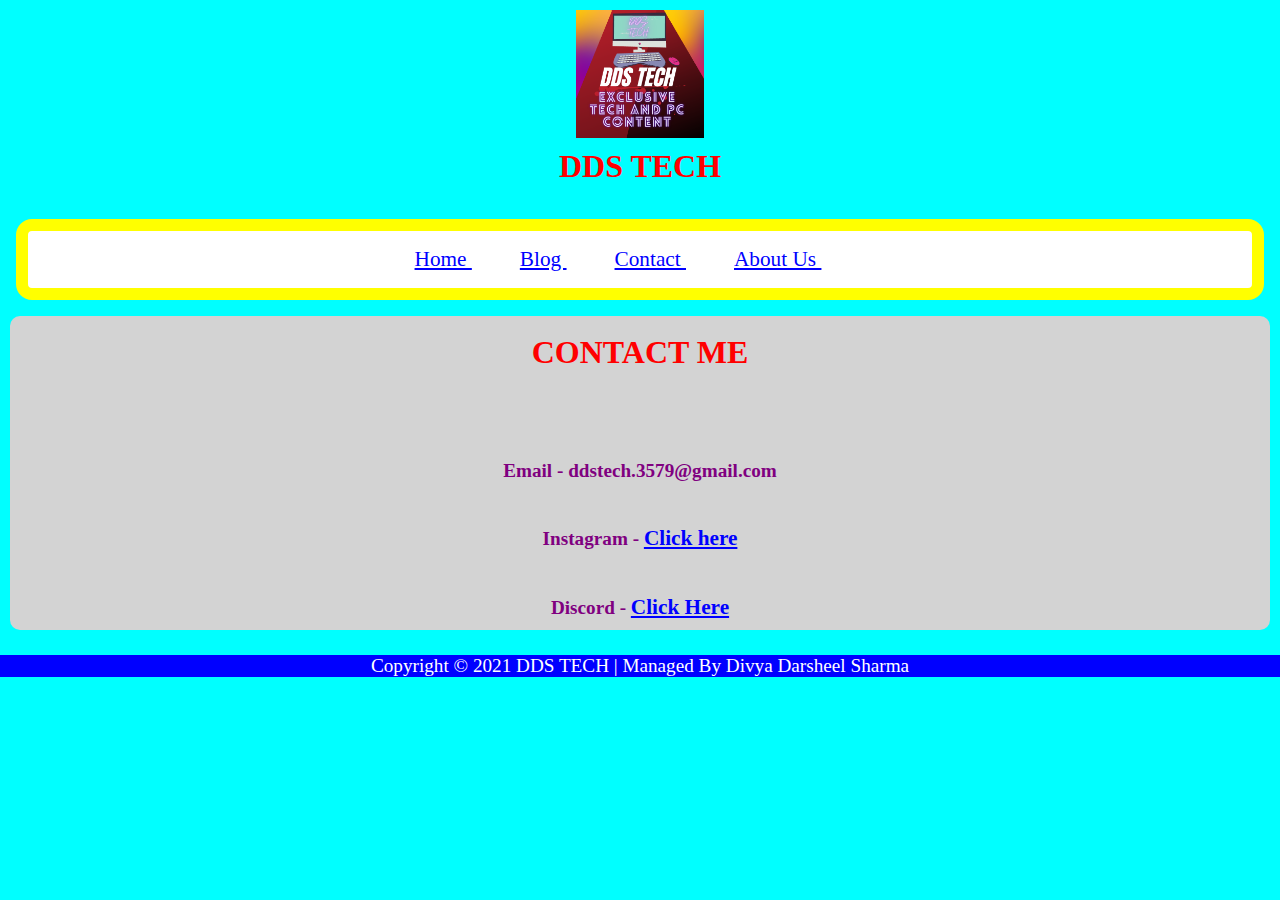
<file: contact.html>
<!DOCTYPE html>
<html lang="en">
<head>
    <meta charset="UTF-8">
    <meta http-equiv="X-UA-Compatible" content="IE=edge">
    <meta name="viewport" content="width=device-width, initial-scale=1.0">
    <div>
    <title> DDS TECH </title>
    <link rel="stylesheet" href="contact.css">
    <img src="DDS TECH.png" alt="logo" class="img">
    <center>
        <h1 class="h1"> DDS TECH </h1>
        <br>
    </center>
</div>
</head>
<body>
    <div class="p"> 
    <center>
    <p class="#">
        
        <a href="index.html" class="a" > Home </a> &nbsp; &nbsp; &nbsp; &nbsp; &nbsp; &nbsp; 
        <a href="blog.html"  class="a"> Blog </a>&nbsp; &nbsp; &nbsp; &nbsp; &nbsp; &nbsp; 
        <a href="contact.html"  class="a"> Contact  </a>&nbsp; &nbsp; &nbsp; &nbsp; &nbsp; &nbsp;
        <a href="#about"  class="a"> About Us </a>&nbsp; &nbsp; &nbsp; &nbsp; &nbsp; &nbsp; 
    
    </center>
    
    </p>
    
</div>
<div class="main-section">
    <br>
    <h1 class="h1">
        CONTACT ME
    </h1>
    <br>
    <br>
    <br>
    <h2 class="h2">
        Email - ddstech.3579@gmail.com
        <br>
        <br>
        <br>
        Instagram - <a href="https://www.instagram.com/divyadarsheel.dds/" class="a"> Click here</a>
        <br>
        <br>
        <br>
        Discord - <a href="https://discord.gg/2Fy8Gp6q" class="a"> Click Here</a>
</h2>
</div>
<p class="about-copyright">
    
    Copyright © 2021 DDS TECH | Managed By Divya Darsheel Sharma
        
    </p>
</body>
</html>
</file>
<file: style.css>
*{
    margin: 0;
    padding: 0;
}
body{
    background-color: aqua;
}

.h1{
    color: red;
    
}



.p {
    background-color: white;
    margin: 1rem;
    padding: 1rem;
    border-radius: 1rem;
   border-style: solid;
   border-color: yellow;
   border-width: 0.8rem;
   transition: 1s;
}

.a{
    text-align: center;
    font-size: 1.33rem;
    color: blue;
    font-family: cursive;
    transition: 1s;
}

.h2 {
    font-size: xx-large;
    font-family: cursive;
    background-color: yellow;
    color: purple;
    padding: 10px;
    margin: 25px;
    transition: 1s;
}

.h3 {
    font-family: sans-serif;
    font-size: larger;
    background-color: yellow;
    color: purple;
    padding: 10px;
    margin: 10px;
    border-radius: 10px;
    border: maroon 10px;
    transition: 1s;
}
.main-section {
   margin: 10px;
   padding: 0%;
   background-color: lightyellow;
   border-radius: 10px;
   border: green 10px;
   transition: 1s;
}

.img{
    margin-left: auto;
    margin-right: auto;
    padding: 10px;
    height: 8rem;
    width: 8rem;
    display: block;
    transition: 1s;
}

.content-h1 {
    font-family: cursive;
    font-style: normal;
    color: red;
    padding: 10px;
    margin: 10px;
    align-content: center;
    transition: 1s;
}

.content-p{
    margin: 10px;
    padding: 10px;
    color: blue;
    align-content: center;
    font-style: normal;
    font-family: fantasy;
    font-size: 25px;
    background-color: lightgreen;
    transition: 1s;
}

.blogs-content{
    margin: 10px;
    padding: 10px;
    background-color: yellow;
    border-radius: 25px;
    border: red 50px;
    transition: 1s;
}
.blogs{
    margin: 10px;
    box-align: center;
    color: blue;
    font-size: 40px;
    font-family: cursive;
    font-style: normal;
    transition: 1s;
}



.blog-1 {
    margin-left: auto;
    margin-right: auto;
    background-color: white;
    border-radius: 15px;
    width: 60%;
    height: 50%;
    transition: 1s;
}

.only-blogs{
    margin-left: auto;
    margin-right: auto;
    font-size: 25px;
    font-family: Georgia, 'Times New Roman', Times, serif;
    font-style: normal;
    transition: 1s;
}

.img-2{
    margin: 10px;
    width: 6rem;
    height: 8rem;
    border-radius: 10px;
    transition: 1s;
}

.about-me{
    margin: 10px;
    border-radius: 25px;
    background-color: white;
    transition: 1s;

}
.me{
    margin-left: auto;
    margin-right: auto;
    padding: 10px;
    height: 250px;
    width: 250px;
    display: block;
    border: yellowgreen;
    border-radius: 10px;
    border-width: thick;
    transition: 1s;
}

.about-me-text{
    margin: 25px;
    color: blue;
    font-size: 25px;
    font-family: cursive;
    text-align: center;
    transition: 1s;
}

.about-me-text-h2{
    margin: 25px;
    color: red;
    font-size: 20px;
    font-family: cursive;
    text-align: center;
    background-color: wheat;
    border-radius: 10px;
    transition: 1s;
}

.about-copyright{
    margin-left: auto;
    margin-right: auto;
    display: block;
    color: white;
    background-color: blue;
    font-size: larger;
    transition: 1s;
}
</file>
<file: blog-1.css>
*{
    margin: 0;
    padding: 0;
}
body{
    background-color: aqua;
}

.h1{
    color: red;
    
}



.p {
    background-color: white;
    margin: 10px;
    padding: 10px;
    border-radius: 10px;
   border-style: solid;
   border-color: yellow;
   border-width: 10px;
   transition: 1s;
}

.a{
    text-align: center;
    font-size: larger;
    color: blue;
    font-family: cursive;
    transition: 1s;
}

.img{
    width: 8rem;
    height: 8rem;
    margin-left: auto;
    margin-right: auto;
    border-radius: 5.5px;
    border: green;
    display: block;
    padding: 10px;
    transition: 1s;
}

.main-blog{
    margin-left: auto;
    margin-right: auto;
    display: block;
    background-color: white;
    border-radius: 15px;
    border-color: white;
    height: 162rem;
    width: 23rem;
    transition: 1s;
}

.blog-h1{
    margin: auto;
    text-align: center;
    font-size: 25px;
    font-family: cursive;
    color: red;
    transition: 1s;
}

.line{
    margin: auto;
    width: 23rem;
    transition: 1s;
}
.image-thumbnail1{
    margin-left: auto;
    margin-right: auto;
    padding: 10px;
    height: 250px;
    width: 250px;
    display: block;
    transition: 1s;
}

.main-blog-text{
    margin: auto;
    text-align: center;
    font-size: 17px;
    font-family: Georgia, 'Times New Roman', Times, serif;
    color: black;
    transition: 1s;
}

.image-thumbnail2{
    margin-left: auto;
    margin-right: auto;
    padding: 10px;
    height: 183px;
    width: 127px;
    display: block;
    transition: 1s;
}

.h2-of-blog{
    margin: auto;
    text-align: center;
    color: red;
    font-size: 22px;
    font-family: cursive;
    transition: 1s;
}

.list{
    margin: auto;
    text-align: left;
    font-size: 17px;
    color: blue;
    font-family: Georgia, 'Times New Roman', Times, serif;
    transition: 1s;
}

.about-copyright{
    margin-left: auto;
    margin-right: auto;
    display: block;
    color: white;
    background-color: blue;
    font-size: larger;
    text-align: center;
    transition: 1s;
}
</file>
<file: blog-2.css>
*{
    margin: 0;
    padding: 0;
}
body{
    background-color: aqua;
}

.h1{
    color: red;
    
}



.p {
    background-color: white;
    margin: 10px;
    padding: 10px;
    border-radius: 10px;
   border-style: solid;
   border-color: yellow;
   border-width: 10px;
   transition: 1s;
}

.a{
    text-align: center;
    font-size: larger;
    color: blue;
    font-family: cursive;
    transition: 1s;
}

.img{
    width: 8rem;
    height: 8rem;
    margin-left: auto;
    margin-right: auto;
    border-radius: 5.5px;
    border: green;
    display: block;
    padding: 10px;
    transition: 1s;
}

.main-blog{
    margin-left: auto;
    margin-right: auto;
    display: block;
    background-color: white;
    border-radius: 15px;
    border-color: white;
    height: 200rem;
    width: 23rem;
    transition: 1s;
}

.blog-h1{
    margin: auto;
    text-align: center;
    font-size: 25px;
    font-family: cursive;
    color: red;
    transition: 1s;
}

.line{
    margin: auto;
    width: 23rem;
    transition: 1s;
}
.image-thumbnail1{
    margin-left: auto;
    margin-right: auto;
    padding: 10px;
    height: 11rem;
    width: 20rem;
    display: block;
    transition: 1s;
}

.main-blog-text{
    margin: auto;
    text-align: center;
    font-size: 17px;
    font-family: Georgia, 'Times New Roman', Times, serif;
    color: black;
    transition: 1s;
}

.image-thumbnail2{
    margin-left: auto;
    margin-right: auto;
    padding: 10px;
    height: 183px;
    width: 127px;
    display: block;
    transition: 1s;
}

.h2-of-blog{
    margin: auto;
    text-align: center;
    color: red;
    font-size: 22px;
    font-family: cursive;
    transition: 1s;
}

.image-thumbnail3{
    margin-left: auto;
    margin-right: auto;
    display: block;
    height: 300px;
    width: 250px;
    padding: 10px;
    transition: 1s;
}

.image-thumbnail4{
    margin-left: auto;
    margin-right: auto;
    display: block;
    height: 240px;
    width: 250px;
    padding: 10px;
    transition: 1s;
}

.about-copyright{
    margin-left: auto;
    margin-right: auto;
    display: block;
    color: white;
    background-color: blue;
    font-size: larger;
    text-align: center;
    transition: 1s;
}
</file>
<file: blog-3.css>
*{
    margin: 0;
    padding: 0;
}
body{
    background-color: aqua;
}

.h1{
    color: red;
    
}



.p {
    background-color: white;
    margin: 10px;
    padding: 10px;
    border-radius: 10px;
   border-style: solid;
   border-color: yellow;
   border-width: 10px;
   transition: 1s;
}

.a{
    text-align: center;
    font-size: larger;
    color: blue;
    font-family: cursive;
    transition: 1s;
}

.img{
    width: 8rem;
    height: 8rem;
    margin-left: auto;
    margin-right: auto;
    border-radius: 5.5px;
    border: green;
    display: block;
    padding: 10px;
    transition: 1s;
}

.main-blog{
    margin-left: auto;
    margin-right: auto;
    display: block;
    background-color: white;
    border-radius: 15px;
    border-color: white;
    height: 153rem;
    width: 23rem;
    transition: 1s;
}

.blog-h1{
    margin: auto;
    text-align: center;
    font-size: 25px;
    font-family: cursive;
    color: red;
    transition: 1s;
}

.line{
    margin: auto;
    width: 23rem;
    transition: 1s;
    
}
.image-thumbnail1{
    margin-left: auto;
    margin-right: auto;
    padding: 10px;
    height: 9.5rem;
    width: 22rem;
    display: block;
    transition: 1s;
}

.main-blog-text{
    margin: auto;
    text-align: center;
    font-size: 17px;
    font-family: Georgia, 'Times New Roman', Times, serif;
    color: black;
    transition: 1s;
}

.image-thumbnail2{
    margin-left: auto;
    margin-right: auto;
    padding: 10px;
    height: 9.5rem;
    width: 22rem;
    display: block;
    border-radius: 5px;
    transition: 1s;
}

.table{
    margin-right: auto;
    margin-left: auto;
    transition: 1s;

}

.main-blog-text{
    margin: auto;
    text-align: center;
    font-size: 17px;
    font-family: Georgia, 'Times New Roman', Times, serif;
    color: black;
    transition: 1s;
}

.h2-of-blog{
    margin: auto;
    text-align: center;
    color: red;
    font-size: 22px;
    font-family: cursive;
    transition: 1s;
}

.image-thumbnail3{
    margin-left: auto;
    margin-right: auto;
    display: block;
    height: 300px;
    width: 250px;
    padding: 10px;
    transition: 1s;
}

.image-thumbnail4{
    margin-left: auto;
    margin-right: auto;
    display: block;
    height: 240px;
    width: 250px;
    padding: 10px;
    transition: 1s;
}

table {
    border-collapse: separate;
    border-spacing: 0 25px;
    transition: 1s;
  }
  th {
    background-color: #4287f5;
    color: white;
  }
  th,
  td {
    width: 150px;
    text-align: center;
    border: 1px solid black;
    padding: 1px;
  }

.about-copyright{
    margin-left: auto;
    margin-right: auto;
    display: block;
    color: white;
    background-color: blue;
    font-size: larger;
    text-align: center;
    transition: 1s;
}
</file>
<file: blog.css>
*{
    margin: 0;
    padding: 0;
}
body{
    background-color: aqua;
}

.h1{
    color: red;
    
}



.p {
    background-color: white;
    margin: 10px;
    padding: 10px;
    border-radius: 10px;
   border-style: solid;
   border-color: yellow;
   border-width: 10px;
   transition: 1s;
}

.a{
    text-align: center;
    font-size: larger;
    color: blue;
    font-family: cursive;
    transition: 1s;
}

.img{
    width: 8rem;
    height: 8rem;
    margin-left: auto;
    margin-right: auto;
    border-radius: 5.5px;
    border: green;
    display: block;
    padding: 10px;
    transition: 1s;
}


.blog-1{
    margin-left: auto;
    margin-right: auto;
    display: block;
    background-color: white;
    border-radius: 1.5rem;
    border-color: white;
    height: 25rem;
    width: 22.5rem;
    transition: 1s;
}

.blog-1-site-h2{
    margin-left: auto;
    margin-right: auto;
    display: block;
    color: purple;
    font-size: 20px;
    text-align: center;
    transition: 1s;
}

.blog-1-site-h3{
   
    margin-left: auto;
    margin-right: auto;
    display: block;
    color: crimson;
    font-size: 15px;
    text-align: center;
    transition: 1s;
}

.image-thumbnail1{
    margin-left: auto;
    margin-right: auto;
    padding: 10px;
    height: 8rem;
    width: 8rem;
    display: block;
    transition: 1s;
}

.blog-2{
    margin-left: auto;
    margin-right: auto;
    display: block;
    background-color: white;
    border-radius: 20px;
    border-color: white;
    height: 28.3rem;
    width: 22.5rem;
    transition: 1s;
}
.blog-2-site-h2{
    margin-left: auto;
    margin-right: auto;
    display: block;
    color: purple;
    font-size: 20px;
    text-align: center;
    transition: 1s;
}

.blog-2-site-h3{
   
    margin-left: auto;
    margin-right: auto;
    display: block;
    color: crimson;
    font-size: 15px;
    text-align: center;
    transition: 1s;
}
.image-thumbnail2{
    margin-left: auto;
    margin-right: auto;
    padding: 10px;
    height: 11rem;
    width: 20rem;
    display: block;
    transition: 1s;
}

.image-thumbnail3{
    margin-left: auto;
    margin-right: auto;
    padding: 10px;
    height: 9.5rem;
    width: 22rem;
    display: block;
    transition: 1s;
}

.blog-3{
    margin-left: auto;
    margin-right: auto;
    display: block;
    background-color: white;
    border-radius: 15px;
    border-color: white;
    height: 27rem;
    width: 22.5rem;
    transition: 1s;
}

.blog-3-site-h2{
    margin-left: auto;
    margin-right: auto;
    display: block;
    color: purple;
    font-size: 25px;
    text-align: center;
    transition: 1s;
}

.blog-3-site-h3{
   
    margin-left: auto;
    margin-right: auto;
    display: block;
    color: crimson;
    font-size: 15px;
    text-align: center;
    transition: 1s;
}

.about-copyright{
    margin-left: auto;
    margin-right: auto;
    display: block;
    color: white;
    background-color: blue;
    font-size: larger;
    transition: 1s;
}
</file>
<file: contact.css>
*{
    margin: 0;
    padding: 0;
}
body{
    background-color: aqua;
}

.h1{
    color: red;
    text-align: center;
}



.p {
    background-color: white;
    margin: 1rem;
    padding: 1rem;
    border-radius: 1rem;
   border-style: solid;
   border-color: yellow;
   border-width: 0.8rem;
   transition: 1s;
}

.a{
    text-align: center;
    font-size: 1.33rem;
    color: blue;
    font-family: cursive;
    transition: 1s;
}

.img{
    margin-left: auto;
    margin-right: auto;
    padding: 10px;
    height: 8rem;
    width: 8rem;
    display: block;
    transition: 1s;
}
.main-section {
    margin: 10px;
    padding: 0%;
    background-color: lightgrey;
    border-radius: 10px;
    border: green 10px;
    transition: 1s;
 }

.h2 {
    font-size: larger;
    font-family: cursive;
    color: purple;
    padding: 10px;
    margin: 25px;
    transition: 1s;
    text-align: center;
}
.about-copyright{
    margin-left: auto;
    margin-right: auto;
    display: block;
    color: white;
    background-color: blue;
    font-size: larger;
    transition: 1s;
    text-align: center;
}
</file>
